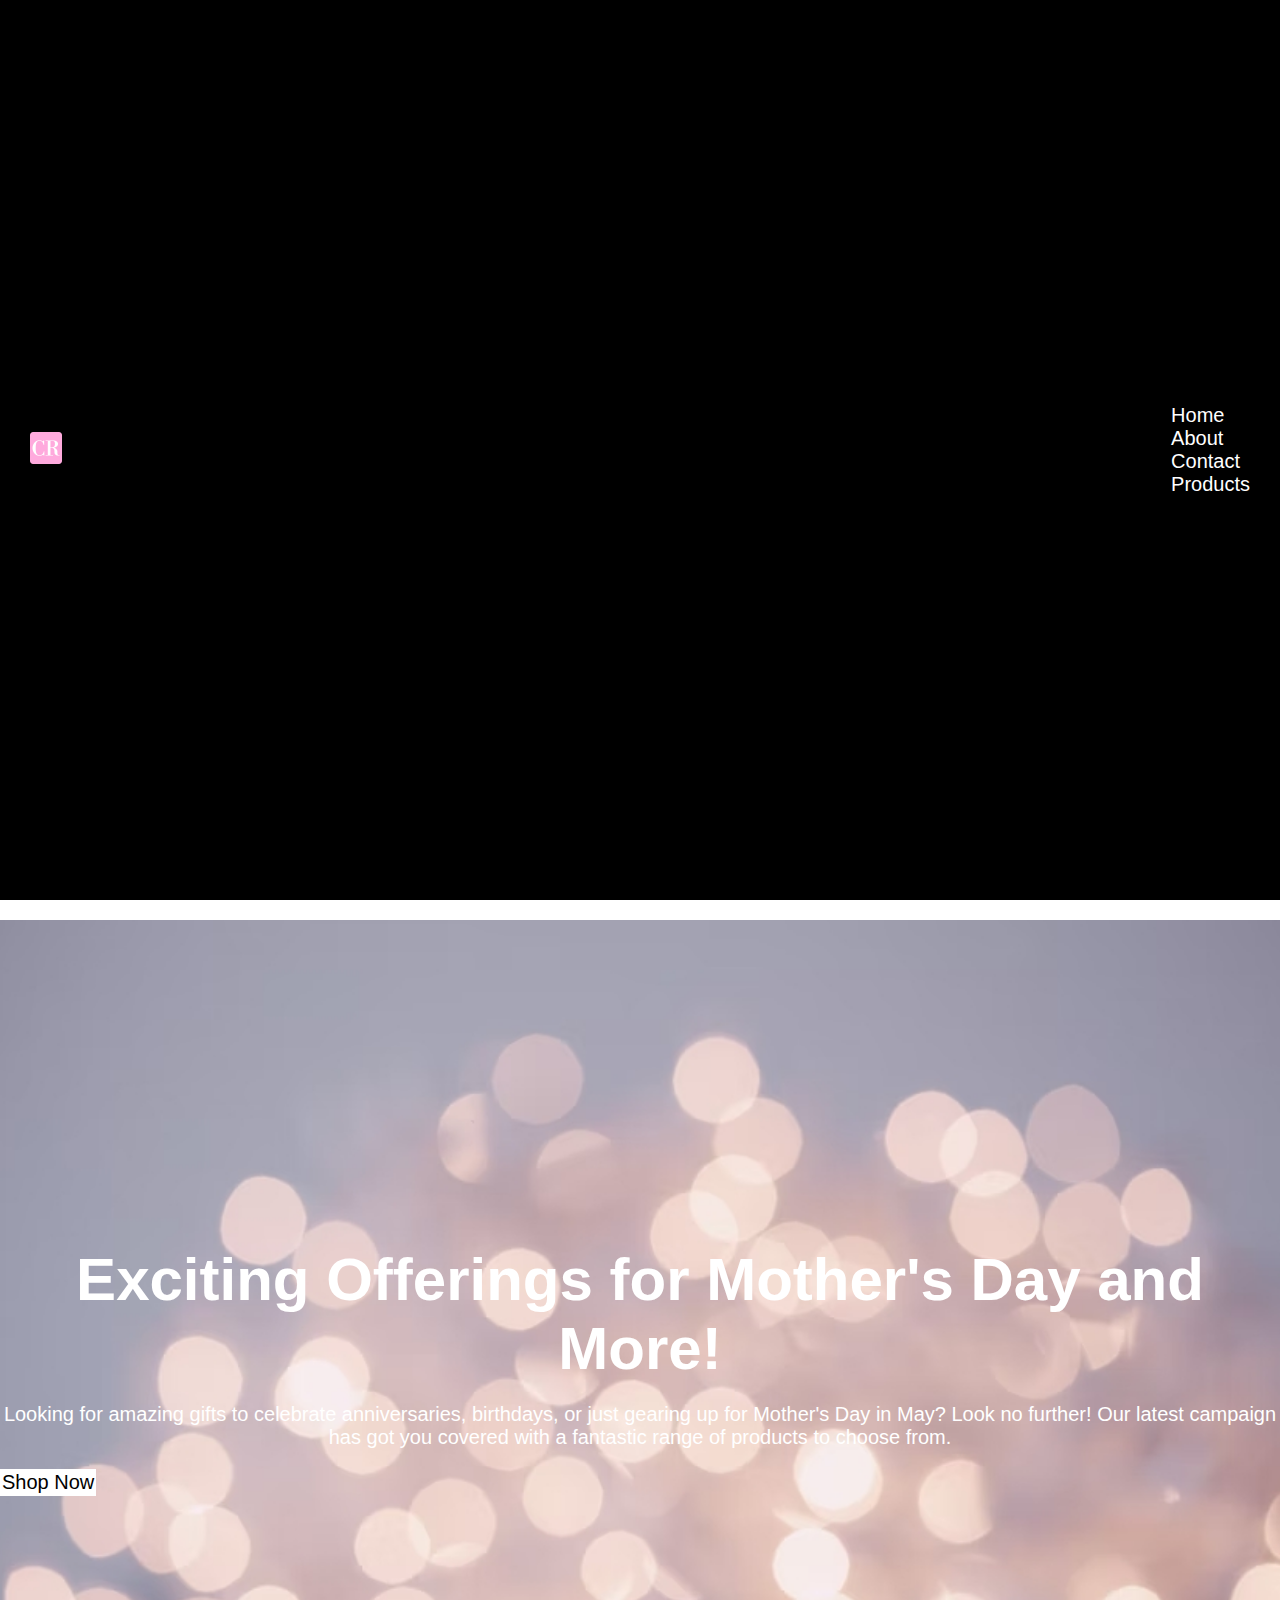
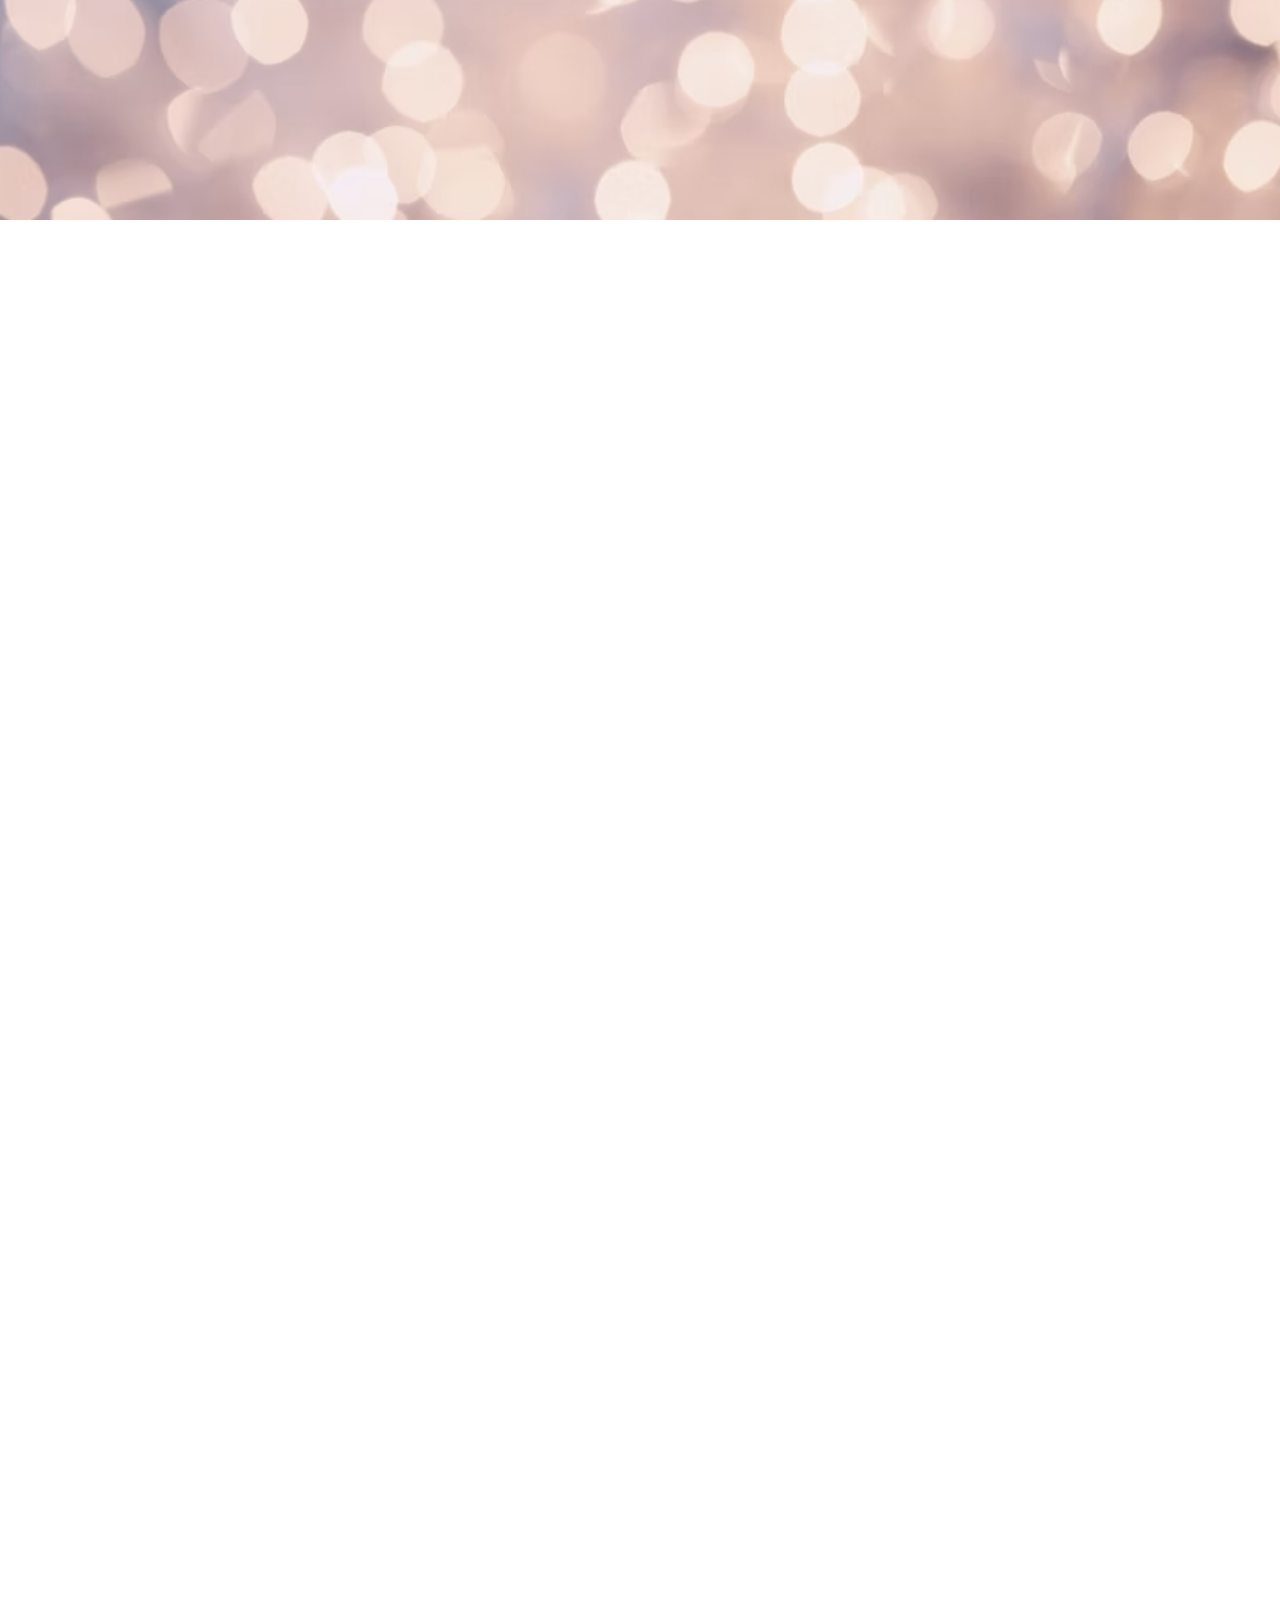
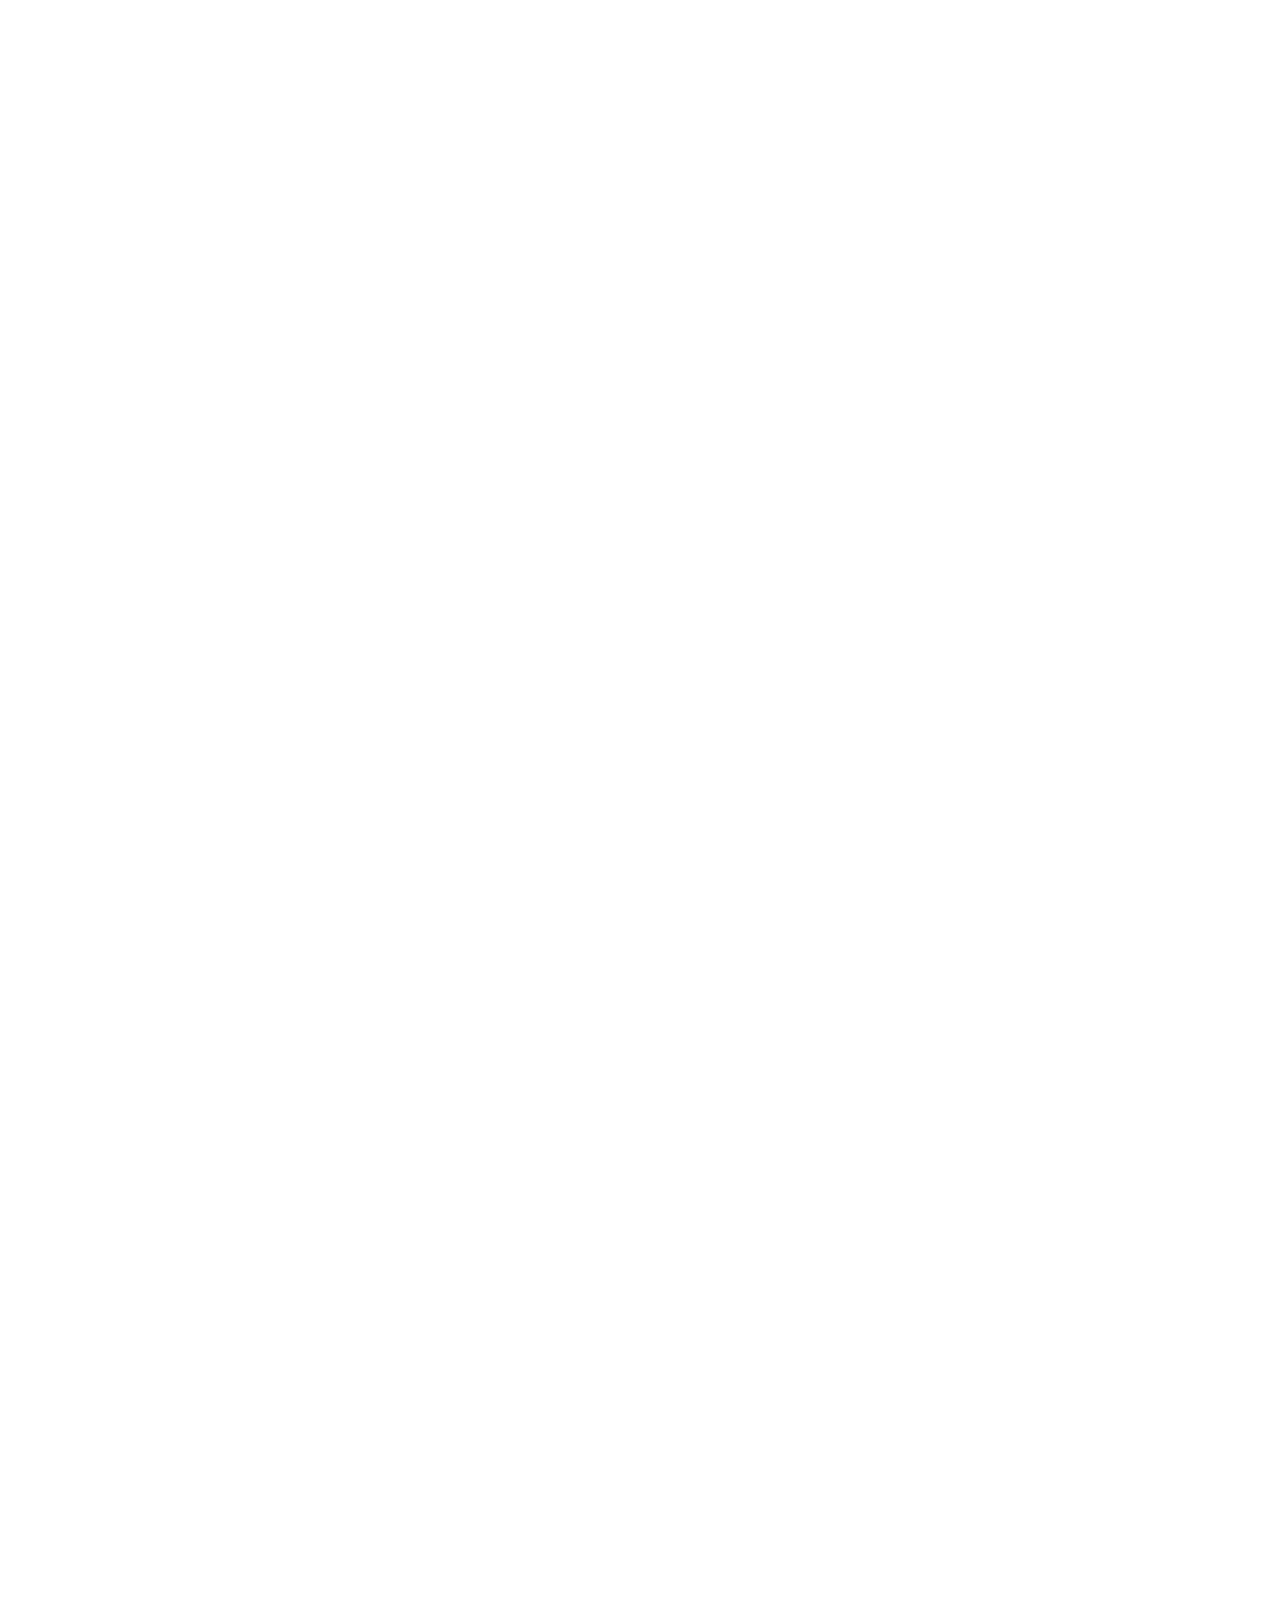
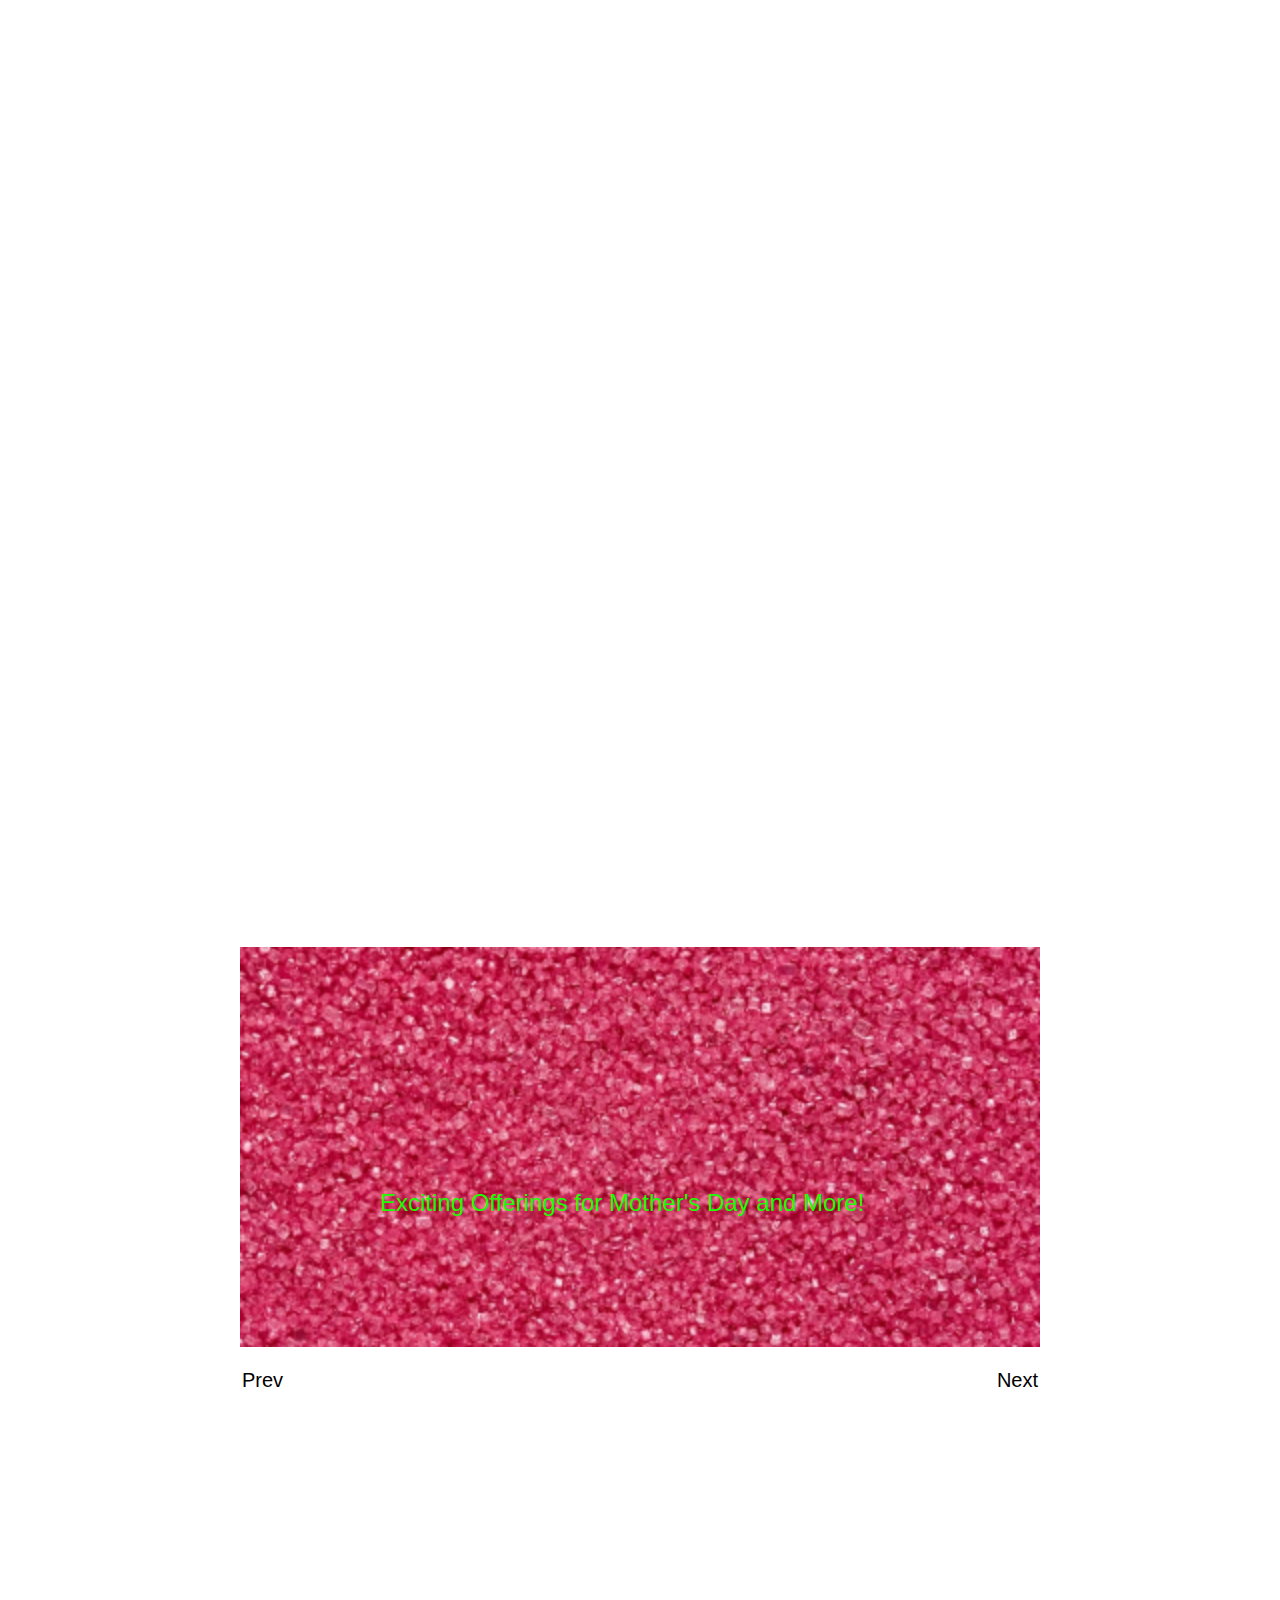
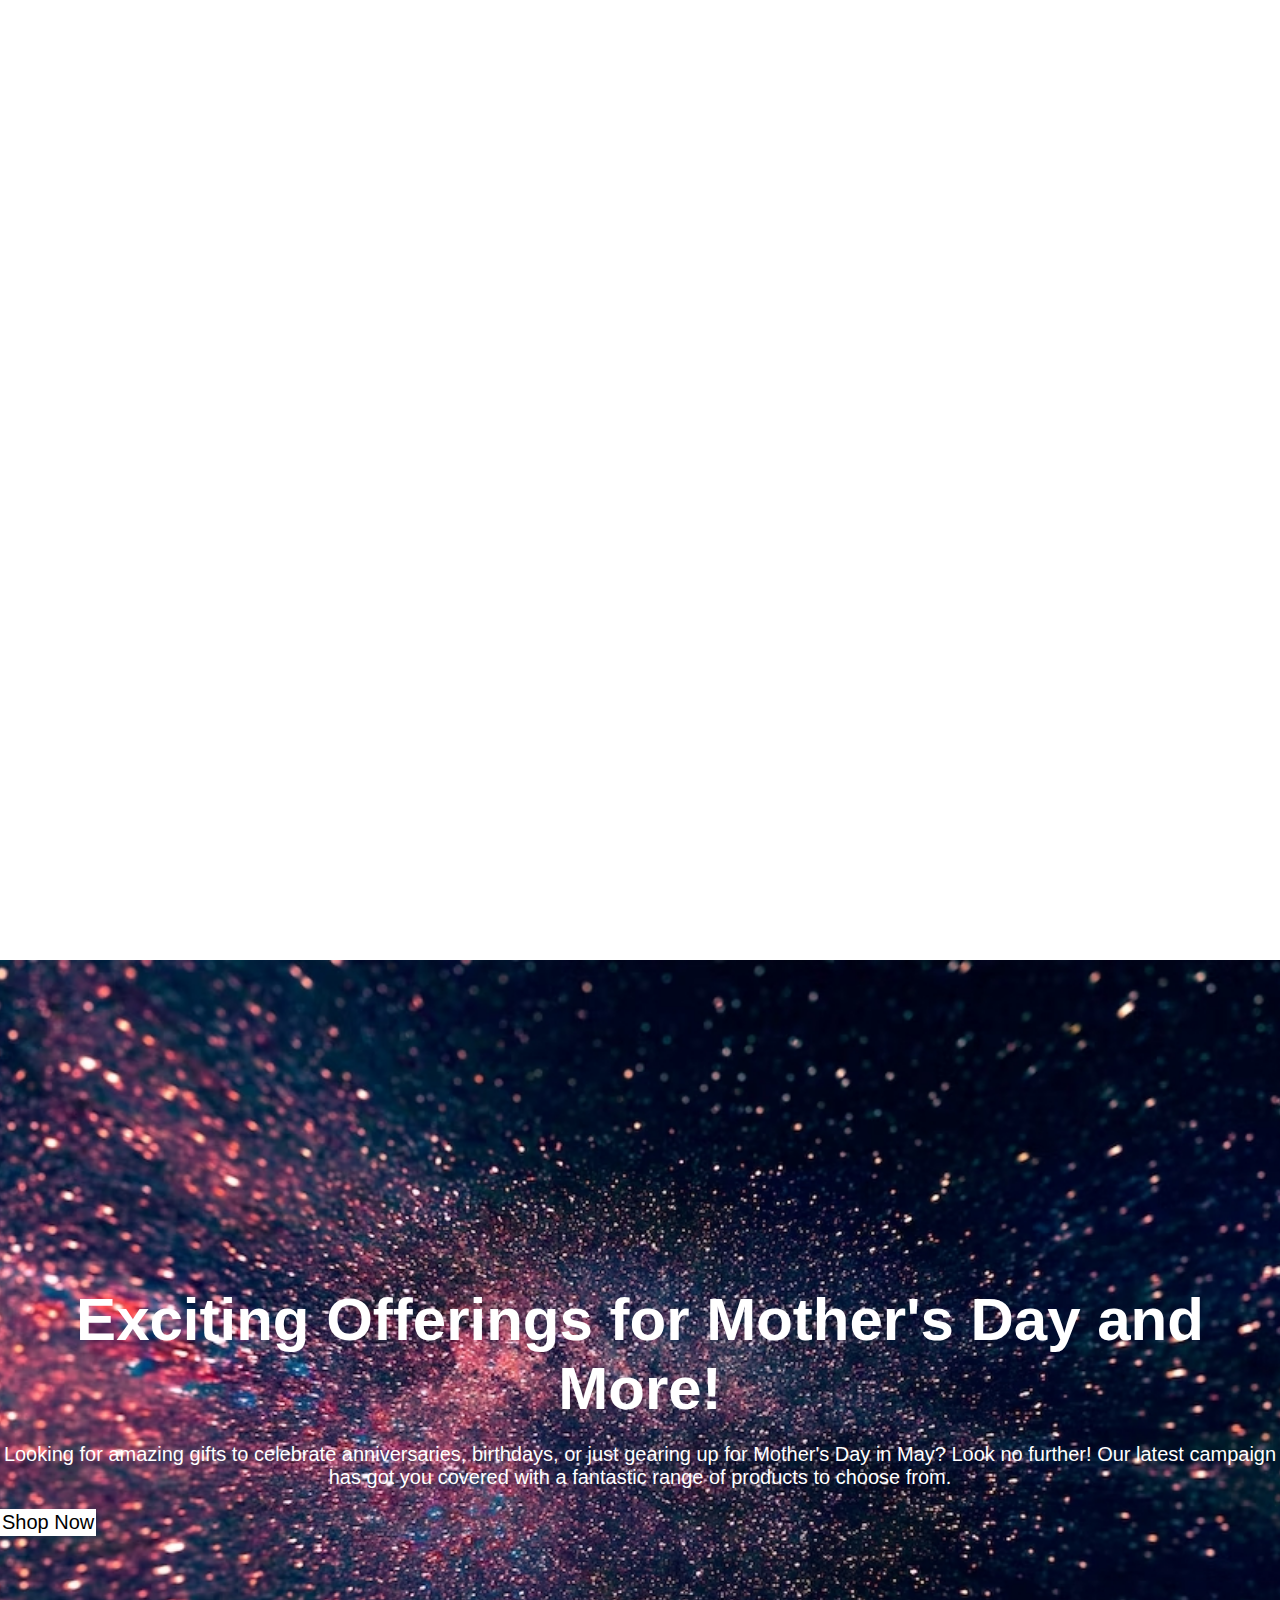
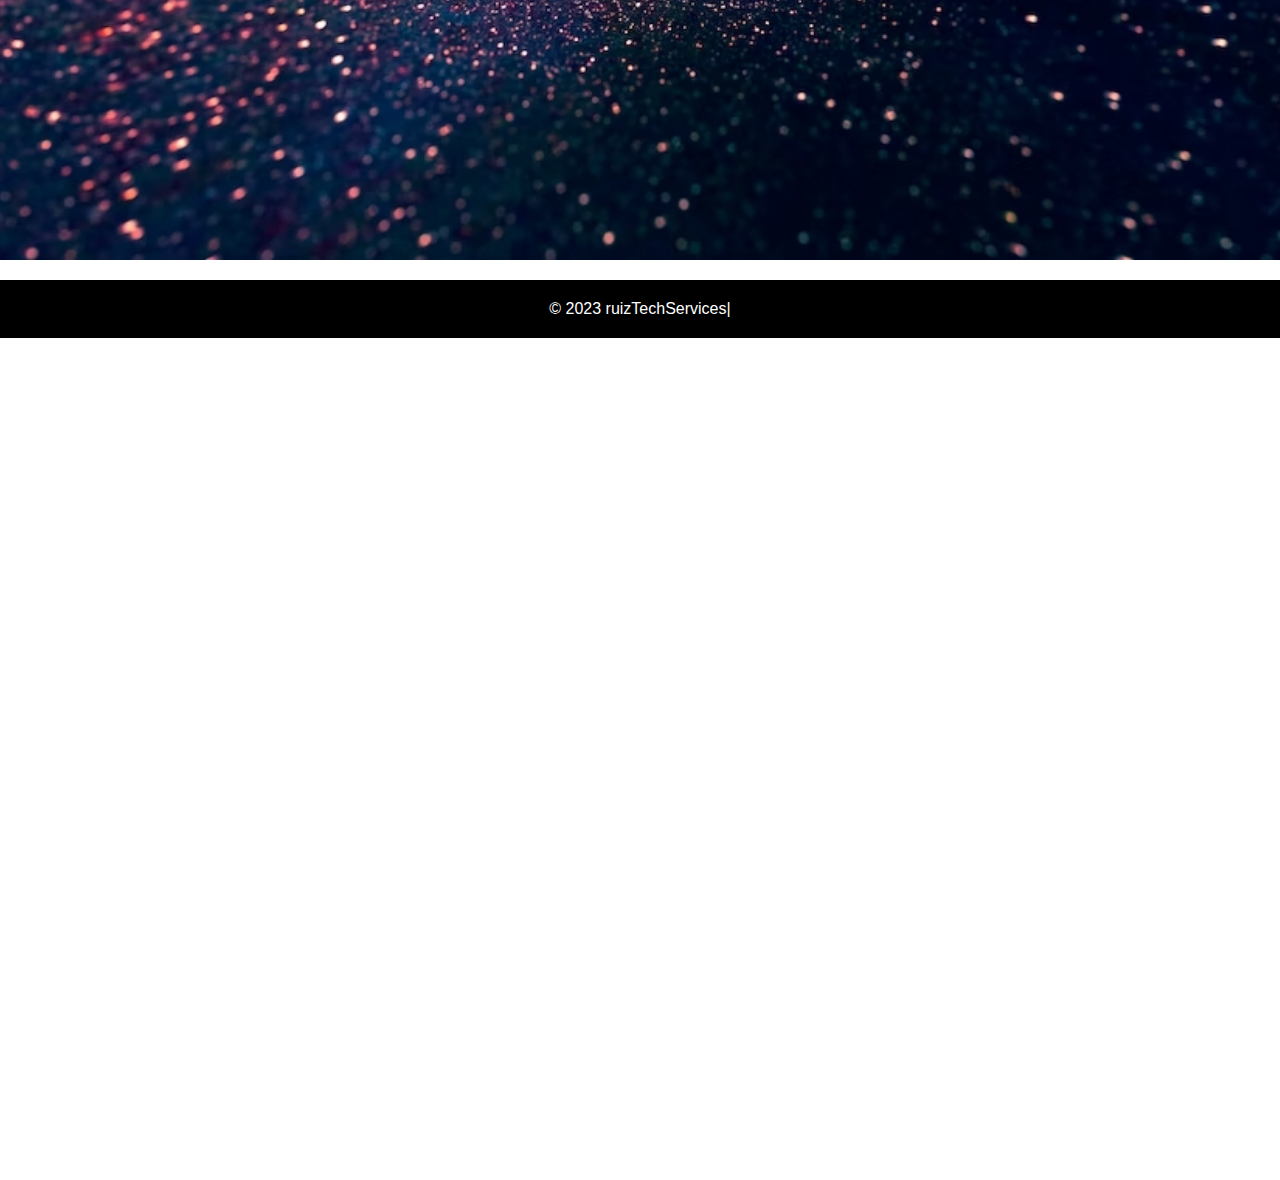
<file: index.html>
<!DOCTYPE html>
<html lang="en">
<head>
    <meta charset="UTF-8">
    <meta http-equiv="X-UA-Compatible" content="IE=edge">
    <meta name="viewport" content="width=device-width, initial-scale=1.0">
    <link rel="stylesheet" href="/style/grid.css">
    <link rel="stylesheet" href="/style/styles.css">
    <!-- <link rel="stylesheet" href="/style/debug.css"> -->
    <title>Catherine Ruiz --- ~~~ Home ~~~</title>
</head>
<body>
    <div class="parent">
        <div class="div1" id="navbar">
                <div class="logo">
                    <a href="/index.html"><img src="/images/favicon-32x32.png" alt="logo" style="height: auto; width: auto;"></a>
                </div>
                <div class="nav-links">
                    <ul>
                        <li><a href="/index.html">Home</a></li>
                        <li><a href="#">About</a></li>
                        <li><a href="#">Contact</a></li>
                        <li><a href="#">Products</a></li>
                    </ul>
                </div>
        </div>
        <div class="div2" id="hero">
                <div class="hero-text">
                    <h1>Exciting Offerings for Mother's Day and More!</h1>
                    <p>Looking for amazing gifts to celebrate anniversaries, birthdays, or just gearing up for Mother's Day in May? Look no further! Our latest campaign has got you covered with a fantastic range of products to choose from.</p>
                    <button class="btn">Shop Now</button>
                </div>
        </div>
        <div class="div3 slider" id="slider">
                <div class="slides">
                    <div class="slide" id="slide1">
                        <img src="/images/backE-1.png" alt="Image 1">
                        <div class="slide-text text1">Exciting Offerings for Mother's Day and More!</div>
                    </div>
                    <div class="slide" id="slide2">
                        <img src="/images/backE-2.png" alt="Image 2">
                        <div class="slide-text text2">Campaign 7: March 1 - April 11, 2023
                            Looking for amazing gifts to celebrate anniversaries, birthdays, or just gearing up for Mother's Day in May? Look no further! Our latest campaign has got you covered with a fantastic range of products to choose from.</div>
                    </div>
                    <div class="slide" id="slide3">
                        <img src="/images/backE-4.png" alt="Image 3">
                        <div class="slide-text text3">The CathyCat Product: Highly Recommended! Our representatives highly recommend The CathyCat product, available on pages 48-49. This product line boasts an array of beautiful jewelry and makeup, as well as hand, body, and face creams.                           
                        </div>
                    </div>
                    <div class="slide" id="slide4">
                        <img src="/images/backE-4.png" alt="Image 4">
                        <div class="slide-text text4">More Amazing Products to Choose From:
                            But that's not all! Our campaign has a wide variety of other exciting products, including:
                            
                            <ul>
                                <li>Home products for dental hygiene, clothes detergents, clothing, and shoes</li>
                                    <ul>
                                        <li>There's something for everyone in our home product line!</li>
                                    </ul>
                                <li>Pet products for your furry friends</li>
                                <li>Sun protection products to get ready for the summer months ahead</li>
                            </ul> 
                        </div>
                    </div>
                </div>
                <div class="controls">
                    <button class="prev">Prev</button>
                    <button class="next">Next</button>
                </div>
        </div>
        <div class="div4" id="CTA">
            <div class="cta">
                <div class="cta-text">
                    <h1>Exciting Offerings for Mother's Day and More!</h1>
                    <p>Looking for amazing gifts to celebrate anniversaries, birthdays, or just gearing up for Mother's Day in May? Look no further! Our latest campaign has got you covered with a fantastic range of products to choose from.</p>
                    <button class="btn">Shop Now</button>
                </div>
            </div>
        </div>
        <div class="div5" id="footer">
            <div class="footer">
                <div class="footer-text">
                    <p>© 2023 ruizTechServices|</p>
                </div>
            </div>
        </div>
    </div>
    <script src="/script/slider.js"></script>
</body>
</html>
</file>
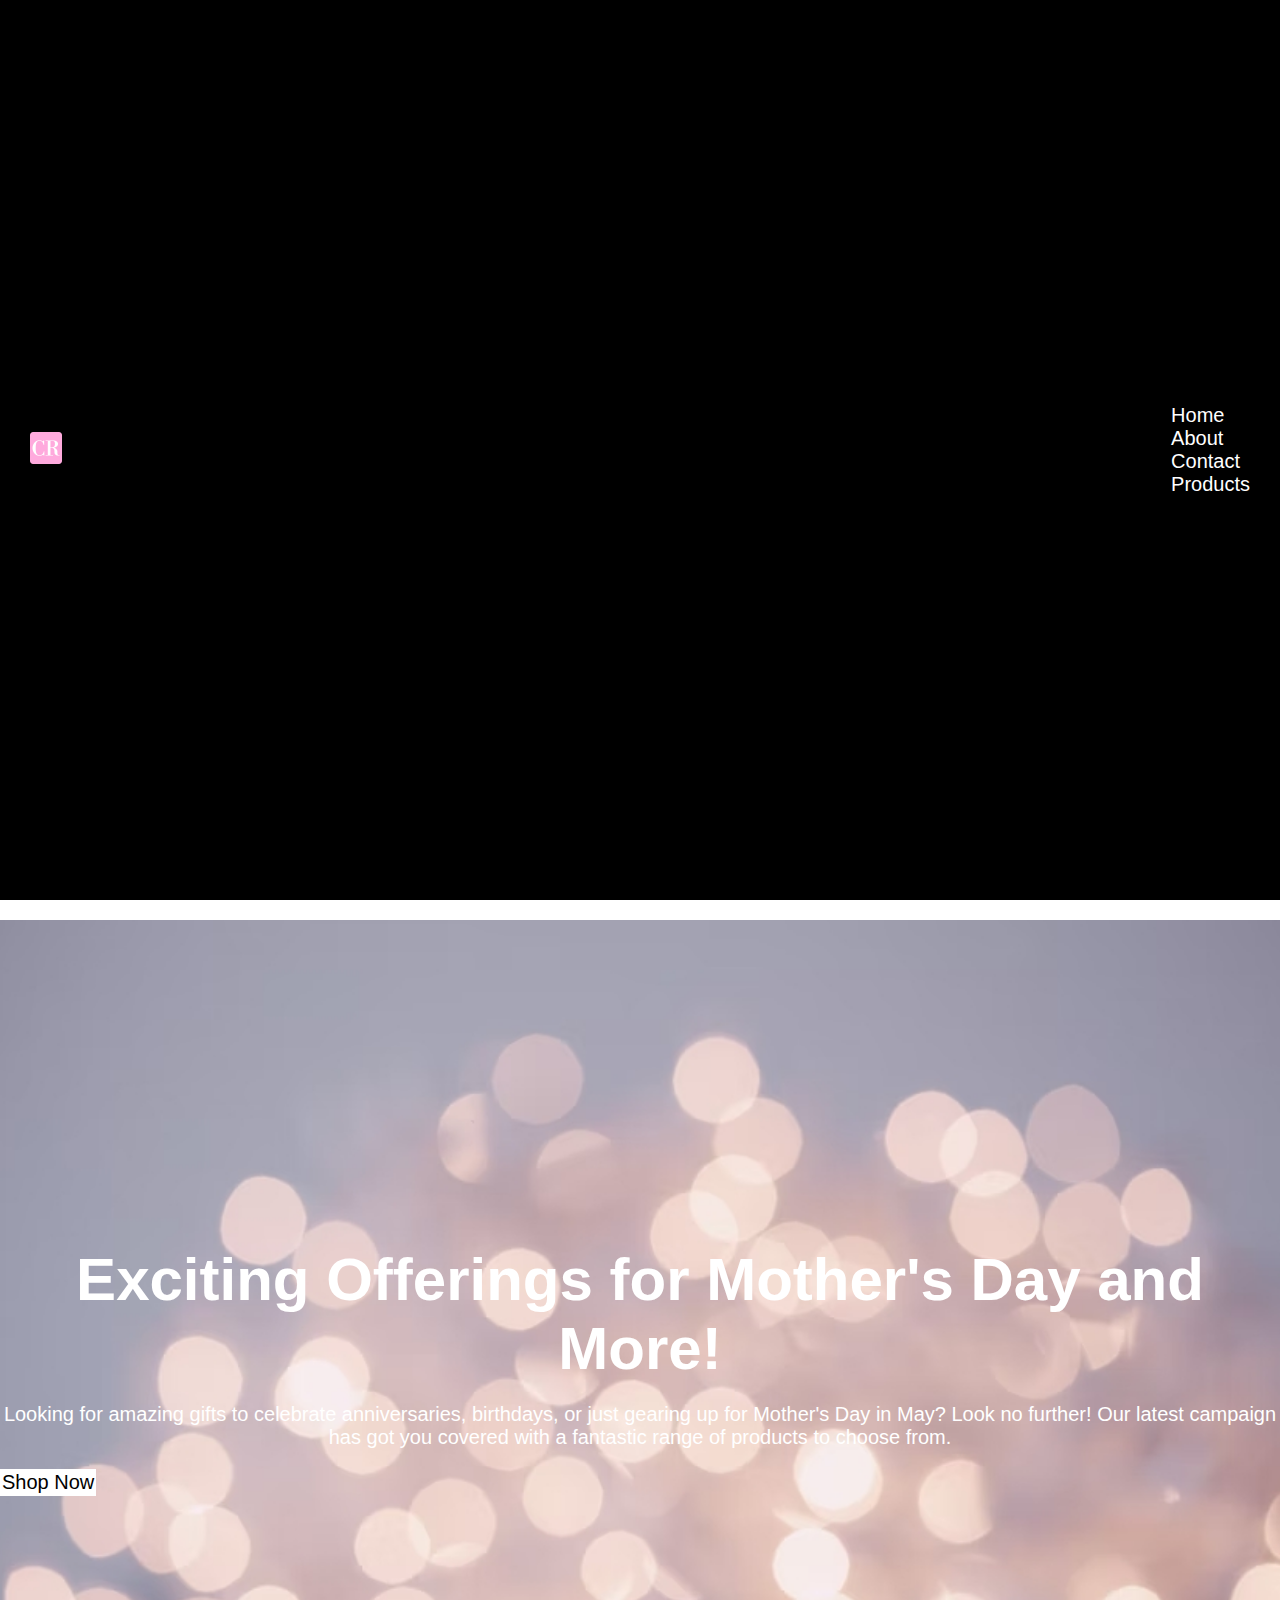
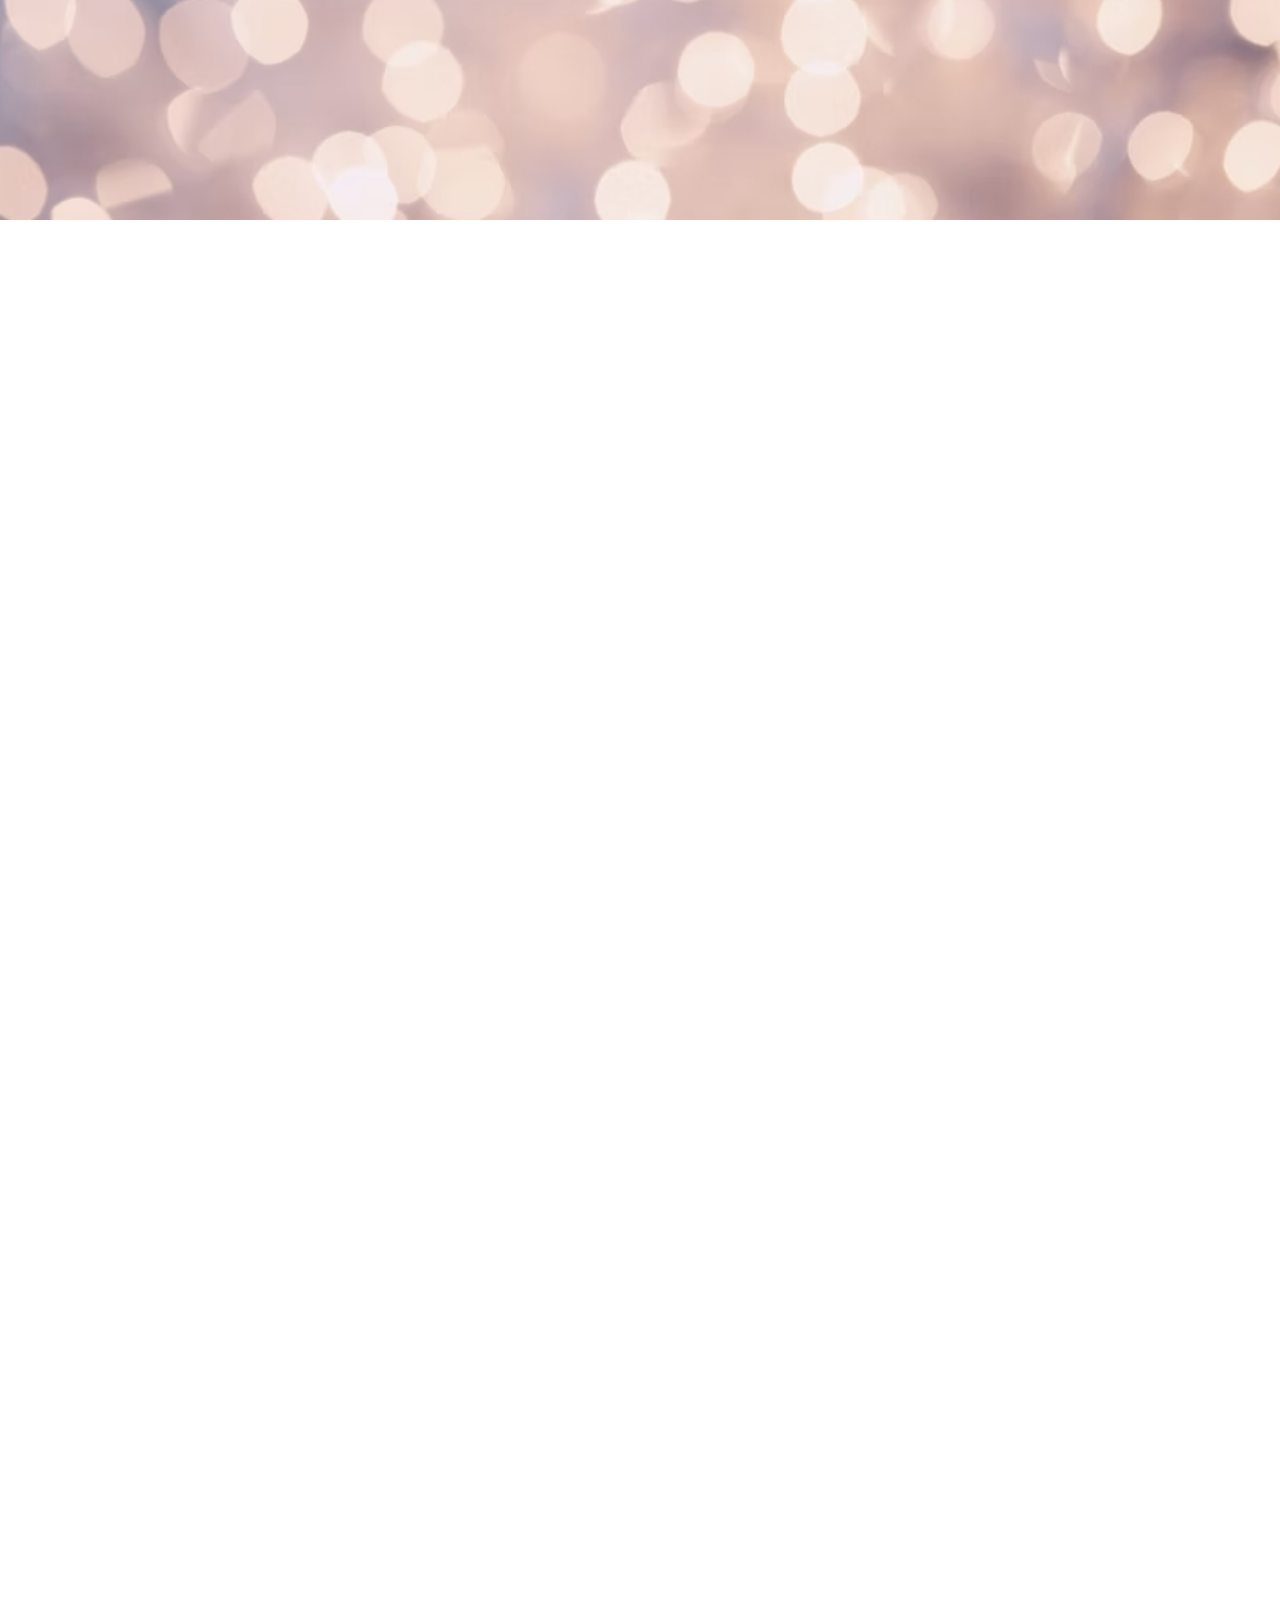
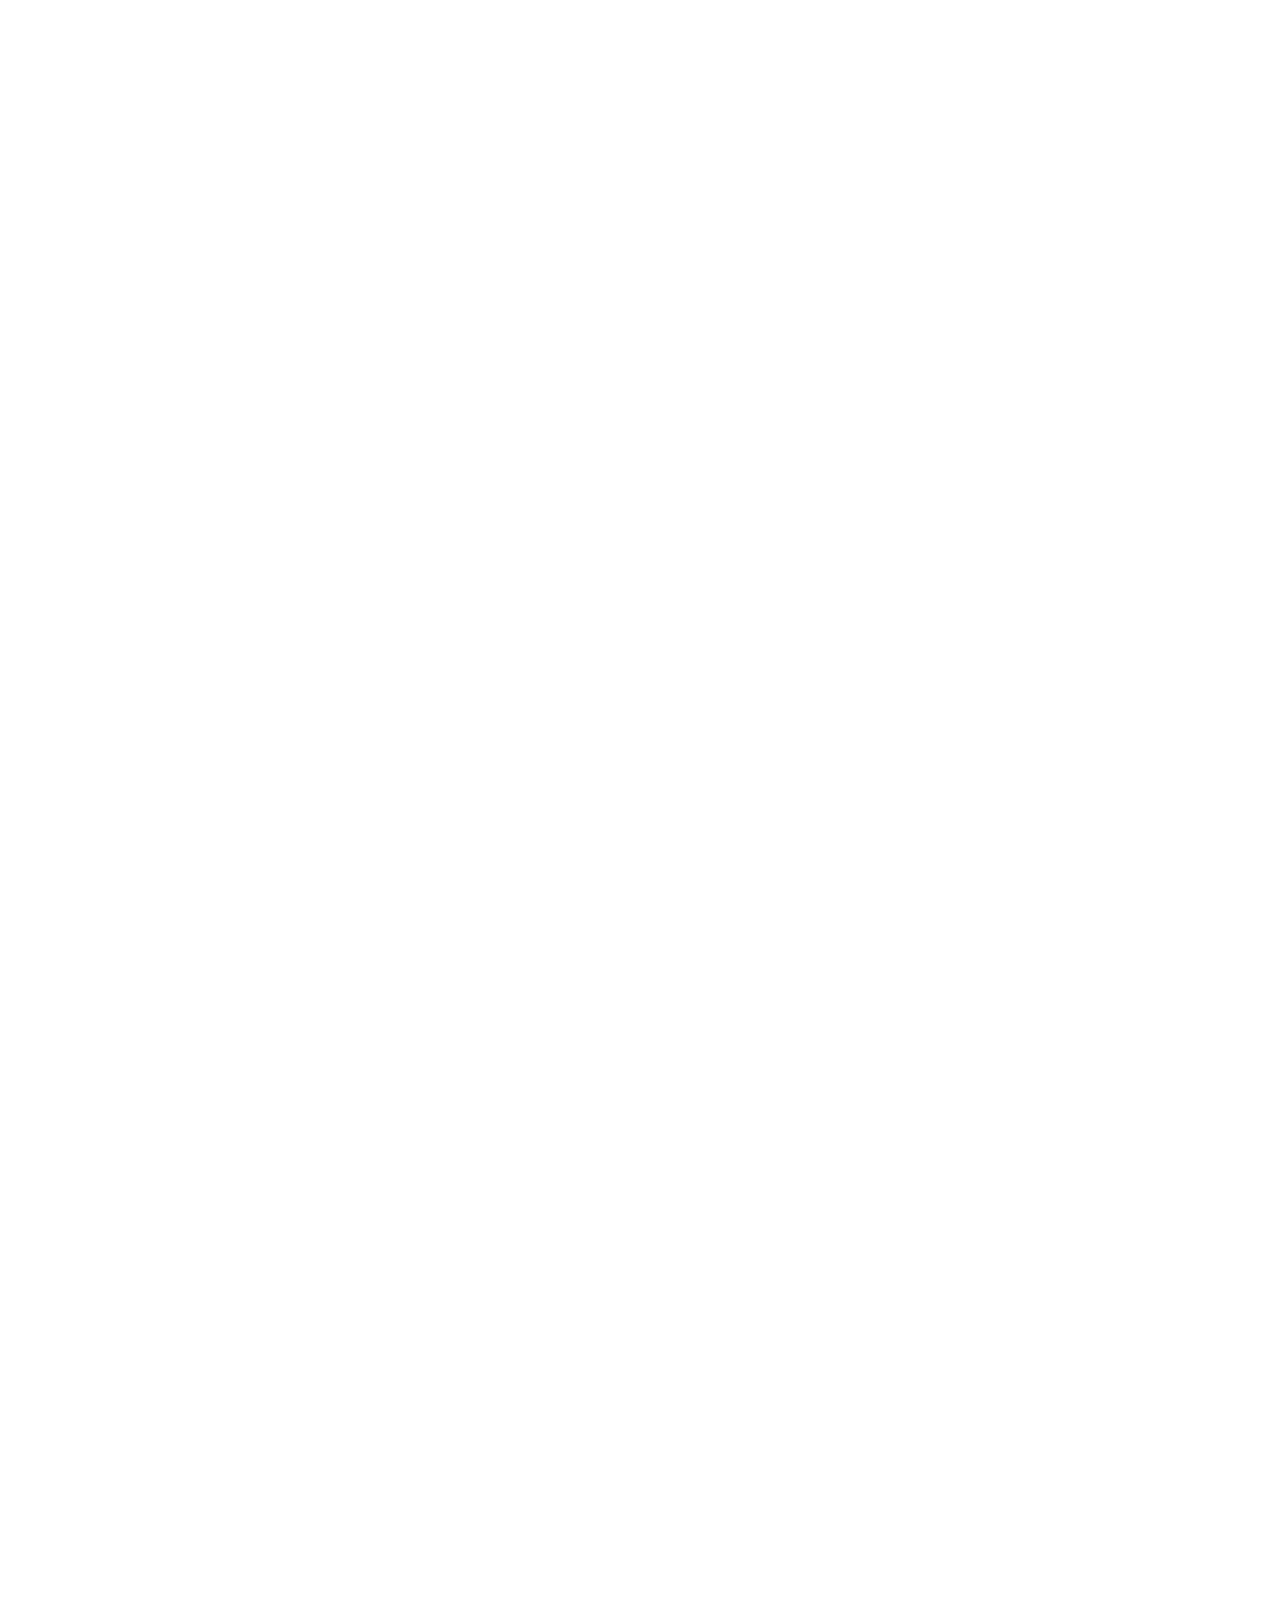
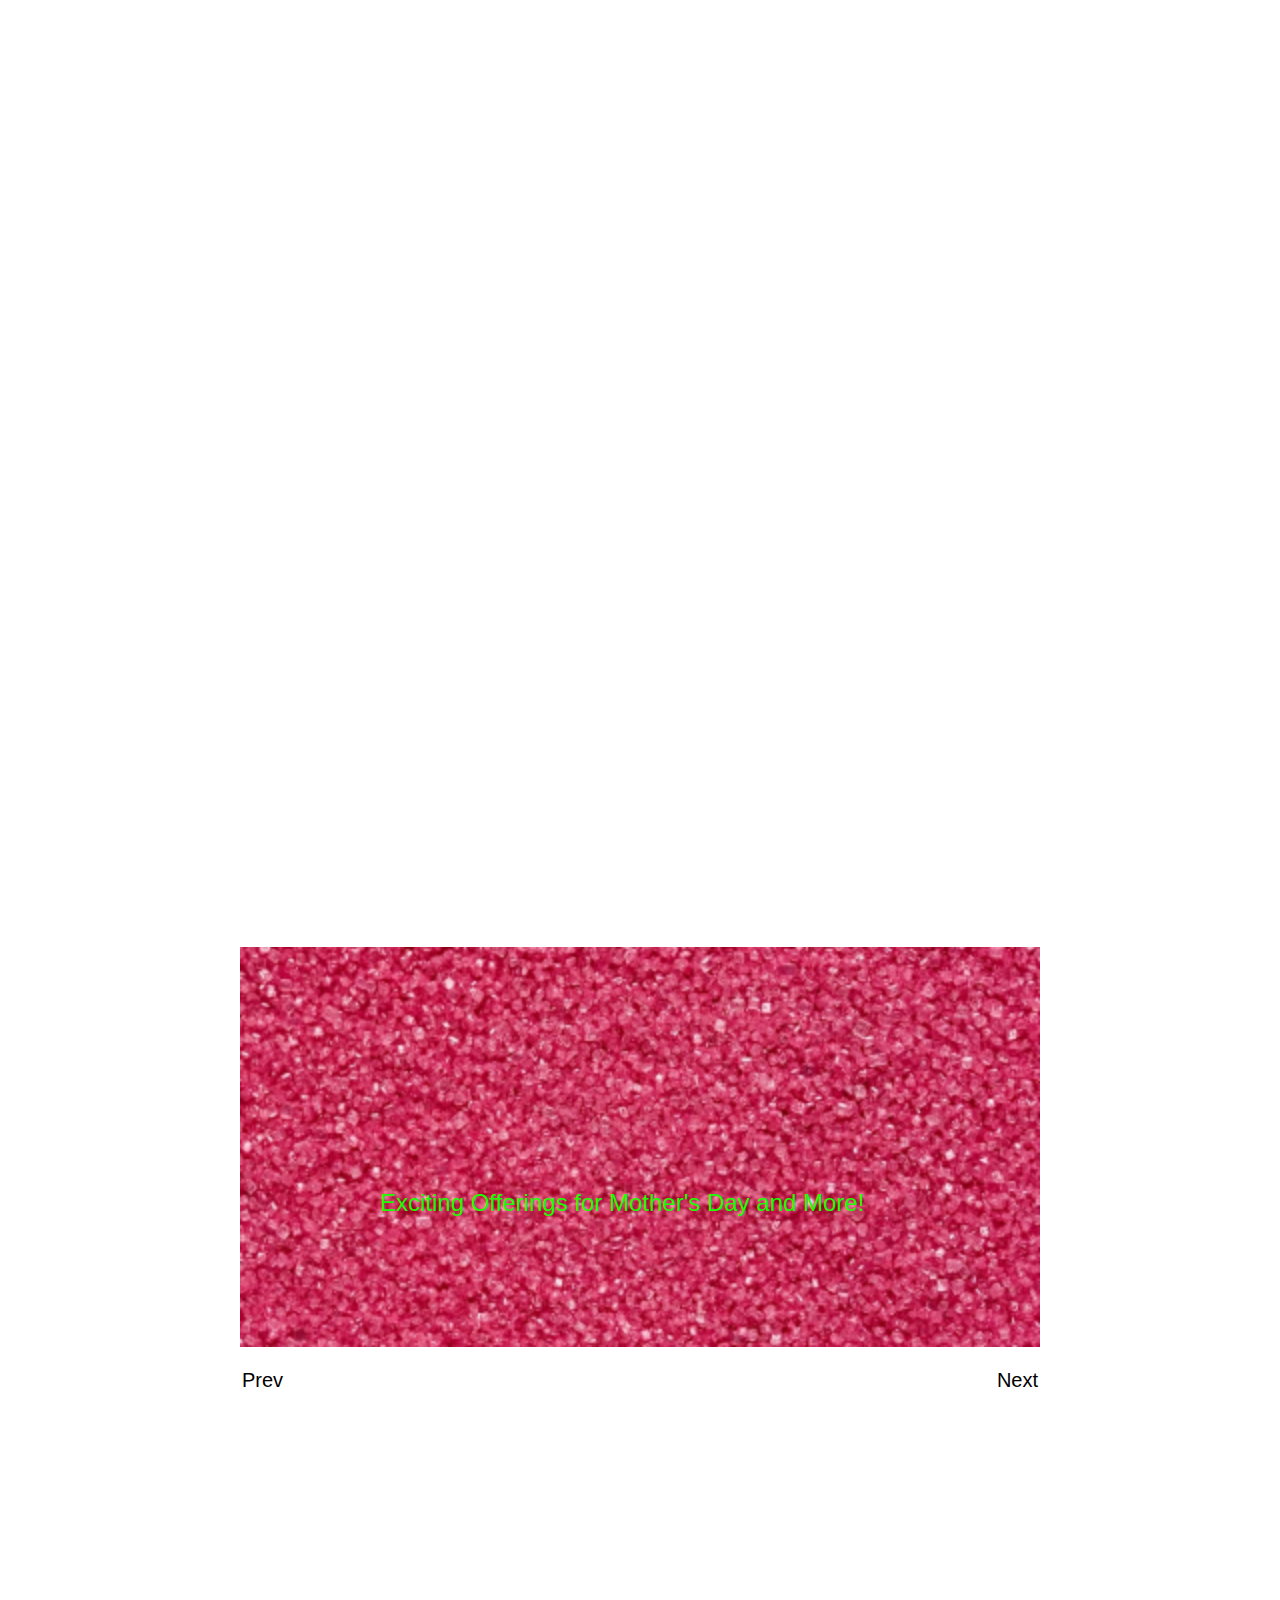
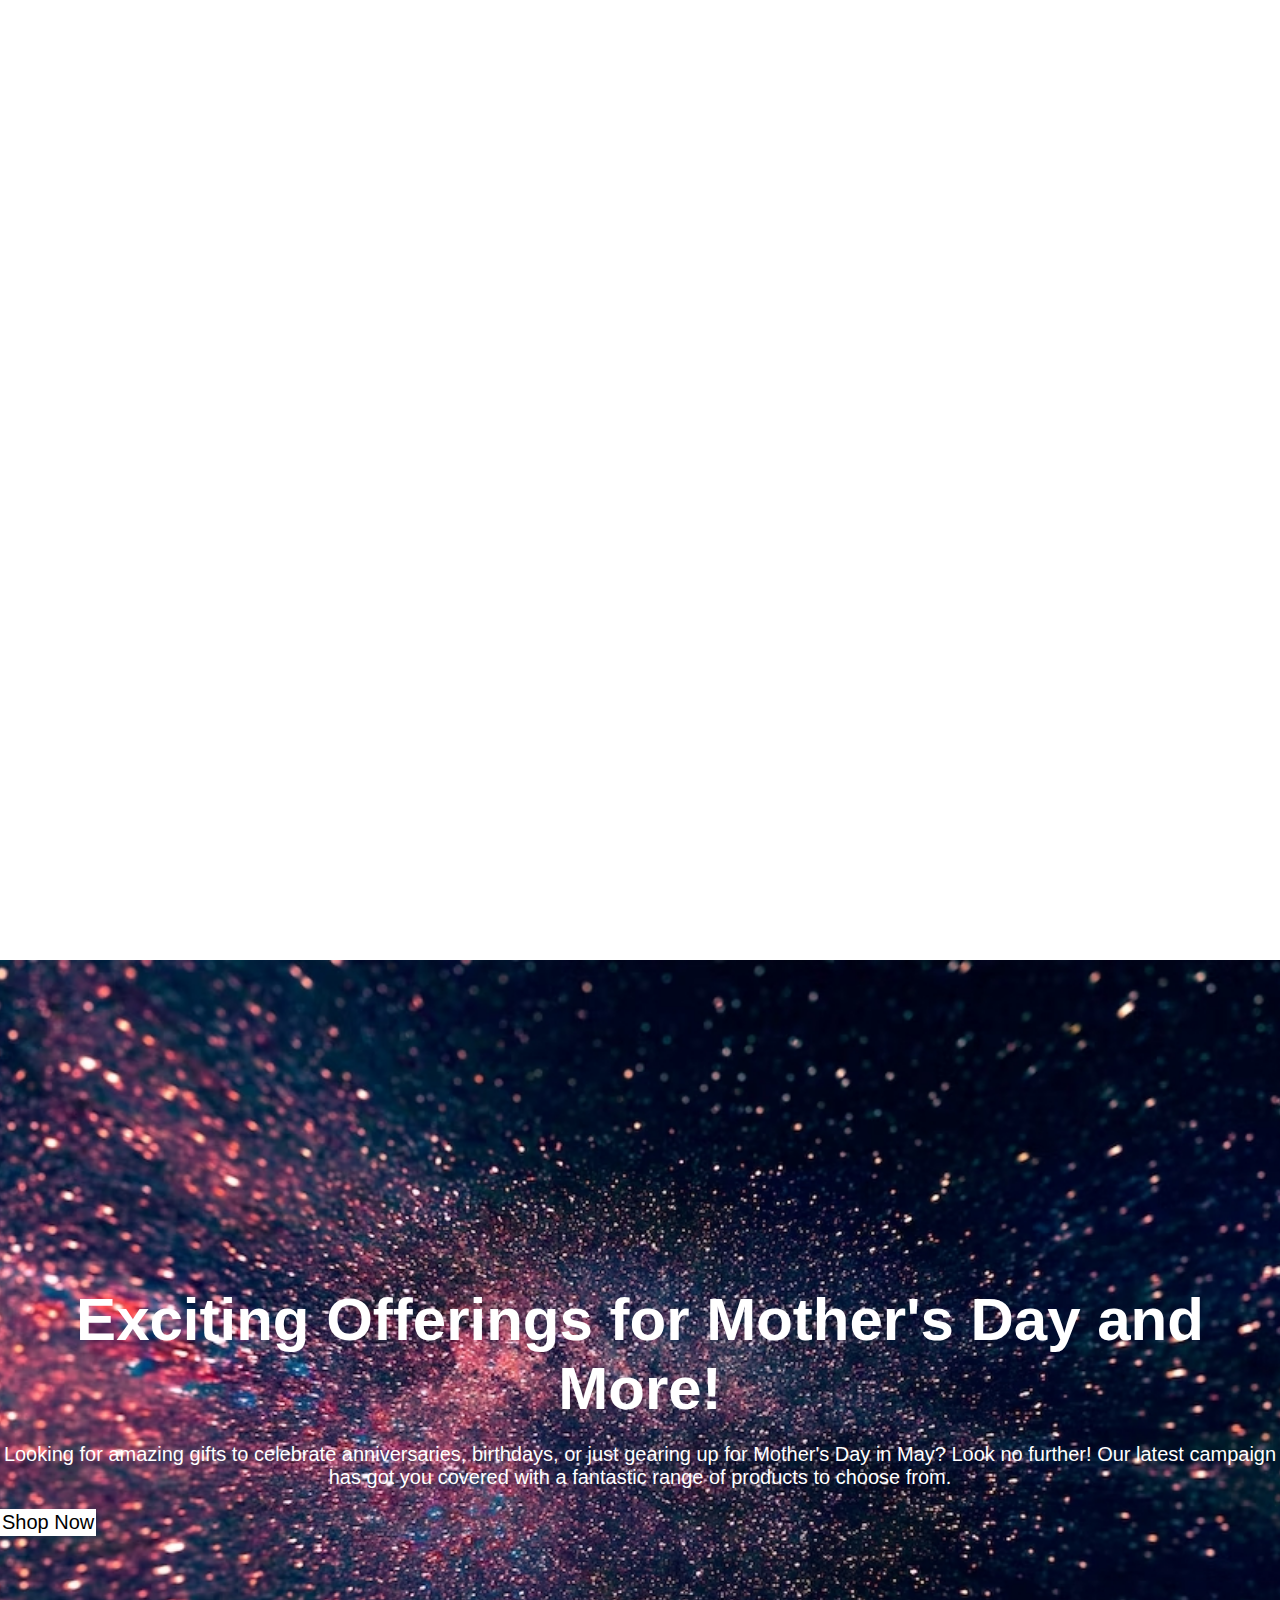
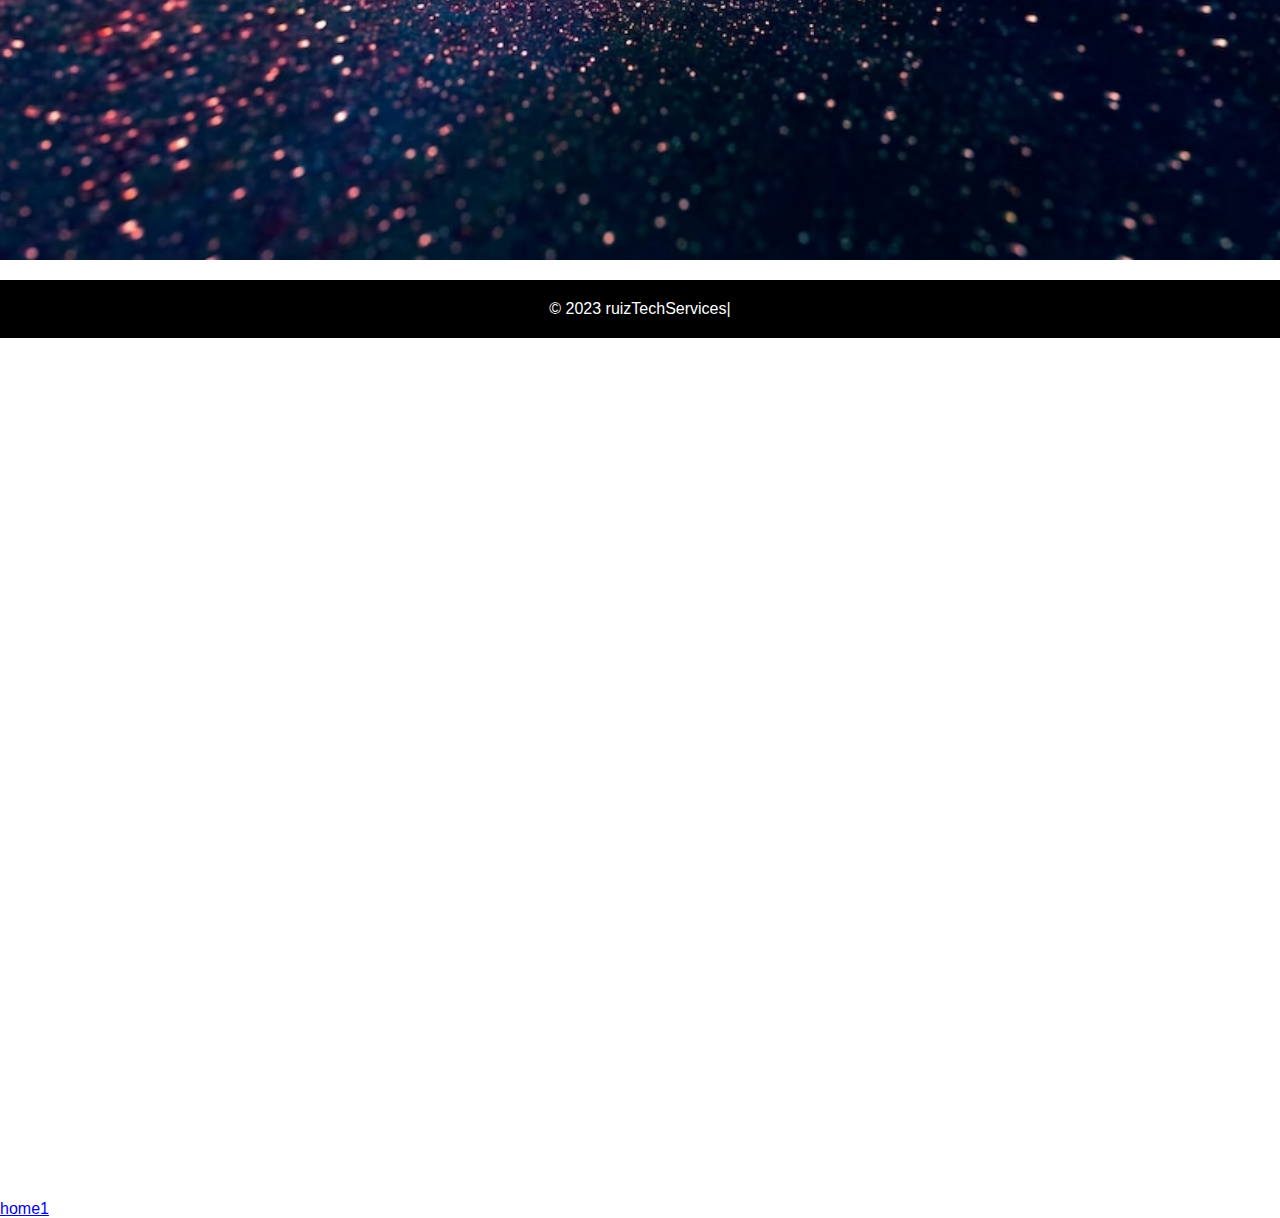
<file: index2.html>
<!DOCTYPE html>
<html lang="en">
<head>
    <meta charset="UTF-8">
    <meta http-equiv="X-UA-Compatible" content="IE=edge">
    <meta name="viewport" content="width=device-width, initial-scale=1.0">
    <link rel="stylesheet" href="/style/grid.css">
    <link rel="stylesheet" href="/style/styles.css">
    <!-- <link rel="stylesheet" href="/style/debug.css"> -->
    <title>Catherine Ruiz --- ~~~ Home ~~~</title>
</head>
<body>
    <div class="parent">
        <a href="/index.html">home1</a>
        <div class="div1" id="navbar">
                <div class="logo">
                    <a href="/index.html"><img src="/images/favicon-32x32.png" alt="logo" style="height: auto; width: auto;"></a>
                </div>
                <div class="nav-links">
                    <ul>
                        <li><a href="/index.html">Home</a></li>
                        <li><a href="#">About</a></li>
                        <li><a href="#">Contact</a></li>
                        <li><a href="#">Products</a></li>
                    </ul>
                </div>
        </div>
        <div class="div2" id="hero">
                <div class="hero-text">
                    <h1>Exciting Offerings for Mother's Day and More!</h1>
                    <p>Looking for amazing gifts to celebrate anniversaries, birthdays, or just gearing up for Mother's Day in May? Look no further! Our latest campaign has got you covered with a fantastic range of products to choose from.</p>
                    <button class="btn">Shop Now</button>
                </div>
        </div>
        <div class="div3 slider" id="slider">
                <div class="slides">
                    <div class="slide" id="slide1">
                        <img src="/images/backE-1.png" alt="Image 1">
                        <div class="slide-text text1">Exciting Offerings for Mother's Day and More!</div>
                    </div>
                    <div class="slide" id="slide2">
                        <img src="/images/backE-2.png" alt="Image 2">
                        <div class="slide-text text2">Campaign 7: March 1 - April 11, 2023
                            Looking for amazing gifts to celebrate anniversaries, birthdays, or just gearing up for Mother's Day in May? Look no further! Our latest campaign has got you covered with a fantastic range of products to choose from.</div>
                    </div>
                    <div class="slide" id="slide3">
                        <img src="/images/backE-4.png" alt="Image 3">
                        <div class="slide-text text3">The CathyCat Product: Highly Recommended! Our representatives highly recommend The CathyCat product, available on pages 48-49. This product line boasts an array of beautiful jewelry and makeup, as well as hand, body, and face creams.                           
                        </div>
                    </div>
                    <div class="slide" id="slide4">
                        <img src="/images/backE-4.png" alt="Image 4">
                        <div class="slide-text text4">More Amazing Products to Choose From:
                            But that's not all! Our campaign has a wide variety of other exciting products, including:
                            
                            <ul>
                                <li>Home products for dental hygiene, clothes detergents, clothing, and shoes</li>
                                    <ul>
                                        <li>There's something for everyone in our home product line!</li>
                                    </ul>
                                <li>Pet products for your furry friends</li>
                                <li>Sun protection products to get ready for the summer months ahead</li>
                            </ul> 
                        </div>
                    </div>
                </div>
                <div class="controls">
                    <button class="prev">Prev</button>
                    <button class="next">Next</button>
                </div>
        </div>
        <div class="div4" id="CTA">
            <div class="cta">
                <div class="cta-text">
                    <h1>Exciting Offerings for Mother's Day and More!</h1>
                    <p>Looking for amazing gifts to celebrate anniversaries, birthdays, or just gearing up for Mother's Day in May? Look no further! Our latest campaign has got you covered with a fantastic range of products to choose from.</p>
                    <button class="btn">Shop Now</button>
                </div>
            </div>
        </div>
        <div class="div5" id="footer">
            <div class="footer">
                <div class="footer-text">
                    <p>© 2023 ruizTechServices|</p>
                </div>
            </div>
        </div>
    </div>
    <script src="/script/slider.js"></script>
</body>
</html>
</file>
<file: style/grid.css>
.parent {
    display: grid;
    grid-template-columns: repeat(6, 1fr);
    grid-template-rows: repeat(10, 1fr);
    grid-column-gap: 20px;
    grid-row-gap: 20px;
  }
  
    
    .div1 {
        grid-area: 1 / 1 / 2 / 7;
    }/*navBar*/
    .div2 {
        grid-area: 2 / 1 / 6 / 7;
    }/*mainHero*/
    .div3 {
        grid-area: 6 / 1 / 9 / 7;
    }/*middleSection/Slider*/
    .div4 {
        grid-area: 9 / 1 / 10 / 7;
    }/*midWayCTA*/
    .div5 {
        grid-area: 10 / 1 / 11 / 7;
    }/*footer*/
</file>
<file: style/styles.css>
*,
*::before,
*::after {
  box-sizing: border-box;
  padding: 0;
  margin: 0;
  font-family: Arial, Helvetica, sans-serif;
}
#navbar{
    display: flex;
    justify-content: space-between;
    align-items: center;
    padding: 20px;
    background-color: rgb(0, 0, 0);
    color: rgb(255, 255, 255);
}
ul {
    list-style: none;
}
#navbar a{
    color: rgb(255, 255, 255);
    text-decoration: none;
    font-size: 20px;
    padding: 10px;
}
#navbar a:hover{
    color: rgb(26, 255, 0);
}

#hero{
    background-image: url(/images/back-5.jpg);
    background-size: cover;
    background-position: center;
    background-repeat: no-repeat;
    height: 100vh;
    display: flex;
    justify-content: center;
    align-items: center;
    flex-direction: column;
}
#hero h1{
    color: rgb(255, 255, 255);
    font-size: 60px;
    text-align: center;
    margin-bottom: 20px;
}
#hero p{
    color: rgb(255, 255, 255);
    font-size: 20px;
    text-align: center;
    margin-bottom: 20px;
}
#hero a{
    color: rgb(255, 255, 255);
    text-decoration: none;
    font-size: 20px;
    padding: 10px;
    background-color: rgb(26, 255, 0);
    border-radius: 5px;
}
#hero a:hover{
    color: rgb(0, 0, 0);
    background-color: rgb(255, 255, 255);
}
.slider{
  width: 100%;
  max-width: 800px;
  margin: auto;
  position: relative;
}
.slider {
    position: relative;
    width: 100%;
    overflow: hidden;
}
.slides {
    display: flex;
    transition: transform 0.3s ease-in-out;
}
.slide {
    flex: 0 0 100%;
    margin-right: 20px;
    width: 100%;
    height: 400px;
    overflow: hidden;
    position: relative; /* Add relative positioning to the slide */
}
.slide img {
    width: 100%;
    height: 100%;
    object-fit: cover;
}
.slide-text {
    position: absolute;
    bottom: 20px;
    left: 20px;
    color: white;
    font-size: 24px;
    z-index: 2; /* Place the text container above the image */
}
.slide-text::before {
    content: "";
    position: absolute;
    top: 0;
    left: 0;
    width: 100%;
    height: 100%;
    background-image: inherit; /* Use the same image as the slide */
    filter: blur(4px); /* Add a blur effect to the background */
    z-index: -1; /* Place the blurred background behind the text */
    opacity: 0.7; /* Add some transparency to the background */
} 

.text1, .text2, .text3{
    color: rgb(26, 255, 0);
    text-align: center;
    margin-bottom: 110px;
    margin-left: 120px;
    margin-right: 120px;
}
.text4{
    color: rgb(26, 255, 0);
    text-align: center;
    margin-bottom: 70px;
    margin-left: 120px;
    margin-right: 120px;
}
.controls {
    display: flex;
    justify-content: space-between;
    margin-top: 20px;
}
button {
    background: white;
    border: 2px solid rgb(255, 255, 255);
    cursor: pointer;
    font-size: 20px;
}
button:hover {
    background: rgb(26, 255, 0);
    color: white;
}
#CTA{}
.cta{
    background-image: url(/images/back-6.jpg);
    background-size: cover;
    background-position: center;
    background-repeat: no-repeat;
    height: 100vh;
    display: flex;
    justify-content: center;
    align-items: center;
    flex-direction: column;
}
.cta h1{
    color: rgb(255, 255, 255);
    font-size: 60px;
    text-align: center;
    margin-bottom: 20px;
}
.cta p{
    color: rgb(255, 255, 255);
    font-size: 20px;
    text-align: center;
    margin-bottom: 20px;
}
.cta a{
    color: rgb(255, 255, 255);
    text-decoration: none;
    font-size: 20px;
    padding: 10px;
    background-color: rgb(26, 255, 0);
    border-radius: 5px;
}
.cta a:hover{
    color: rgb(0, 0, 0);
    background-color: rgb(255, 255, 255);
}

#footer{}
.footer{
    background-color: rgb(0, 0, 0);
    color: rgb(255, 255, 255);
    text-align: center;
    padding: 20px;
}
.footer a{
    color: rgb(255, 255, 255);
    text-decoration: none;
    font-size: 20px;
    padding: 10px;
}
.footer a:hover{
    color: rgb(26, 255, 0);
}
</file>
<file: style/debug.css>
/*! debug.css | MIT license | zaydek.github.com/debug.css*/
*:not(path):not(g) {
    color:  hsla(210, 100%, 100%, 0.9) !important;
    background: hsla(210, 100%, 50%, 0.5) !important;
    outline: solid 0.25rem hsla(210, 100%, 100%, 0.5) !important;

    box-shadow: none !important;
}
</file>
